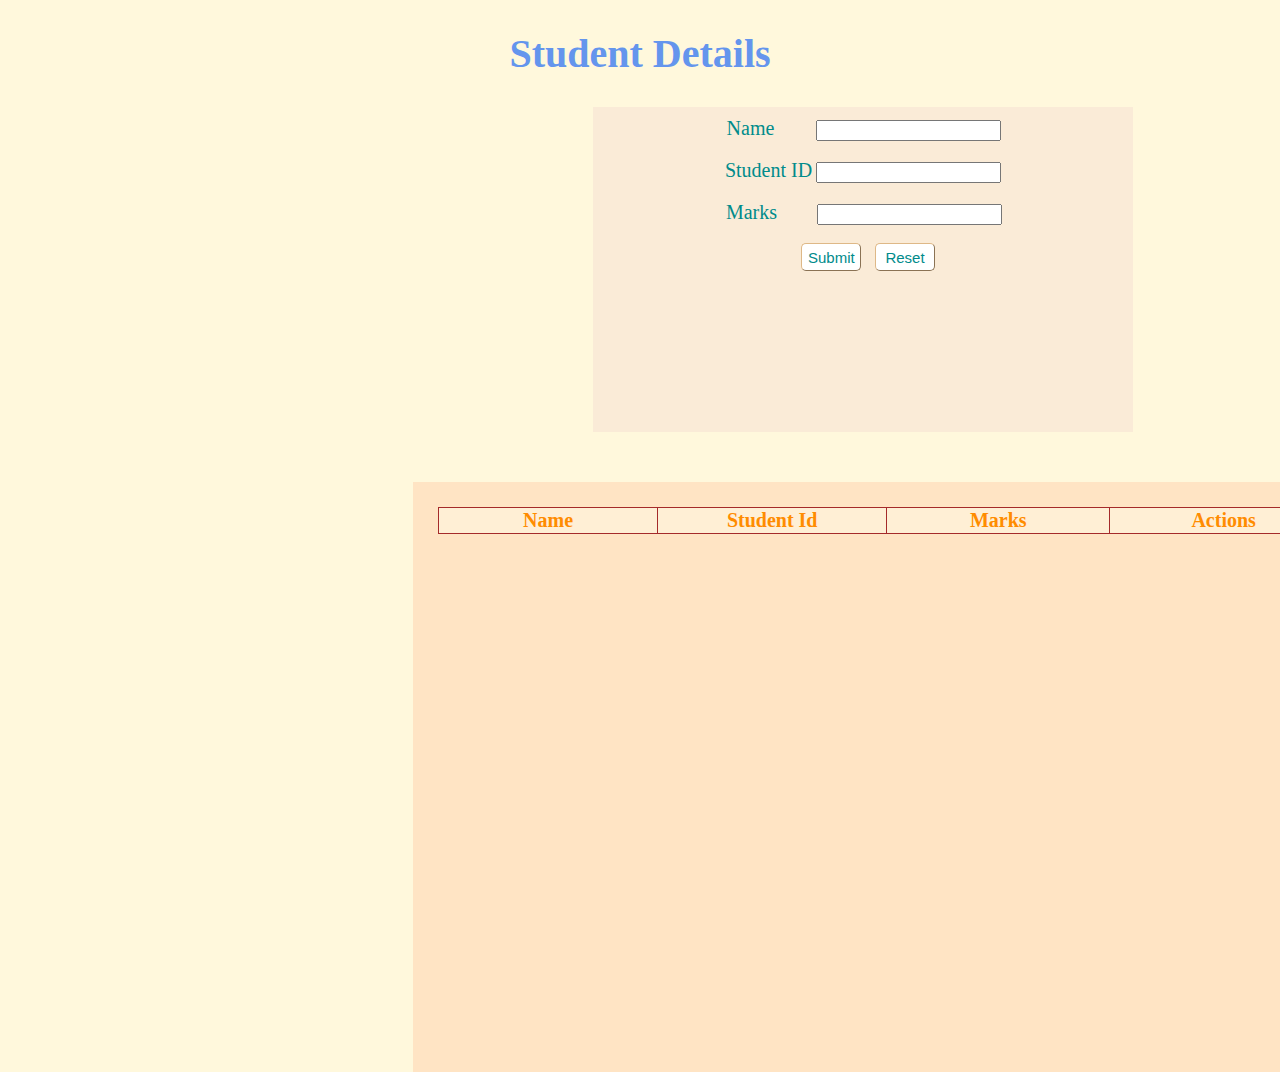
<file: crud_operations_using_javascript/templates/index.html>
<!DOCTYPE html>
<html lang="en">

<head>
    <meta charset="utf-8">
    <title>Student Details</title>
    <link rel="stylesheet" type="text/css" href="../static/style.css">
</head>

<body>
    <div class="container">
        <h1 class="page-heading">Student Details</h1>
        <div class="form-container">
            <form class="form" id="form">
                <label for="name" style="padding-left:2px;padding-right:38px;">Name</label>
                <input type="text" class="name" id="studentName" required />
                <br /><br />
                <label for="id">Student ID</label>
                <input type="text" class="id" id="studentID" required />
                <br /><br />
                <label for="marks" style="padding-left:2px;padding-right:36px;">Marks</label>
                <input type="number" class="marks" id="studentMarks" required />
                <br /><br />
                <div style="padding-left:20px;">
                    <button type="button" id="submit" onclick="onSubmit()">Submit</button>
                    <button type="button" id="saveData" onclick="resetForm()">Reset</button>
                </div>
            </form>
        </div>
        <div id="msg"></div>
        <div class="table-container">
            <table class="table" border="2" id="table">
                <tr class="column-heading">
                    <th>Name</th>
                    <th>Student Id</th>
                    <th>Marks</th>
                    <th>Actions</th>
                </tr>
            </table>
        </div>
    </div>
    <script type="text/javascript" src="../script.js"></script>
</body>

</html>
</file>
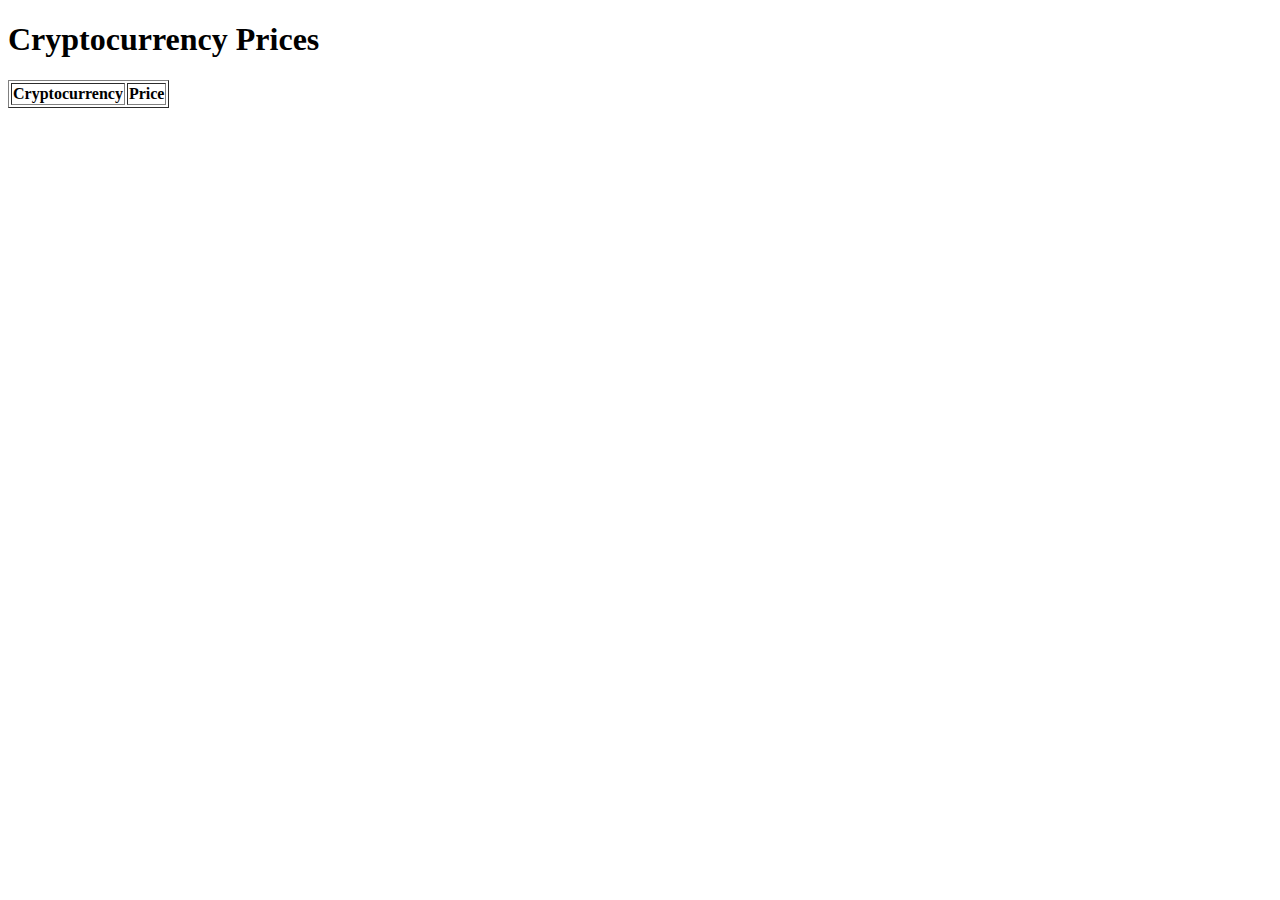
<file: cryptocurrencies_with_pricing_information/templates/index.html>
<!DOCTYPE html>
<html>
<head>
  <title>Cryptcurrency Prices</title>
  <link>
</head>
  
<body>
    <h1>Cryptocurrency Prices</h1>
    <div>
        <table border="1">
            <thead>
                <tr>
                    <th>Cryptocurrency</th>
                    <th>Price</th>
                </tr>
            </thead>
            <tbody id="tableBody"></tbody>
        </table>
    </div>
    <script src="../script.js"></script>
</body>
</html>
</file>
<file: crud_operations_using_javascript/static/style.css>
body {
    height: 100vh;
    background-color: cornsilk;
}

.page-heading {
    text-align: center;
    font-size: 40px;
    color: cornflowerblue;
    margin: 30px;
    font-family: "Sans-Serif";
    font-weight: bold;
}

.form-container {
    margin-top: 30px;
    width: 60vh;
    height: 35vh;
    text-align: center;
    margin-left: 65vh;
    padding-top: 10px;
    background-color: antiquewhite;
    margin-bottom: 30px;
}

label {
    font-family: "Roboto";
    font-size: 20px;
    color: darkcyan;
    font-weight: 500;
}

button {
    font-size: 15px;
    margin-right: 10px;
    background-color: white;
    color: darkcyan;
    height: 28px;
    width: 60px;
    text-align: center;
    border-radius: 5px;
    border-color: burlywood;
    border-width: 1px;
}

#msg {
    font-size: 15px;
    color: green;
    font-family: "Roboto";
    margin-bottom: 20px;
    margin-left: 90vh;
}

.table-container {
    margin-top: 50px;
    padding: 25px;
    width: 100vh;
    height: 60vh;
    text-align: center;
    margin-left: 45vh;
    background-color: bisque;
    margin-bottom: 30px;
}

.table {
    border-color: brown;
    border-collapse: collapse;
    border-width: 1px;
    padding: 30px;
    background-color: papayawhip;
}

th {
    color: darkorange;
    font-size: 20px;
    width: 50vh;
}

td {
    color: olive;
    font-size: 17px;
    width: 50vh;
    font-weight: 500;
}
</file>
